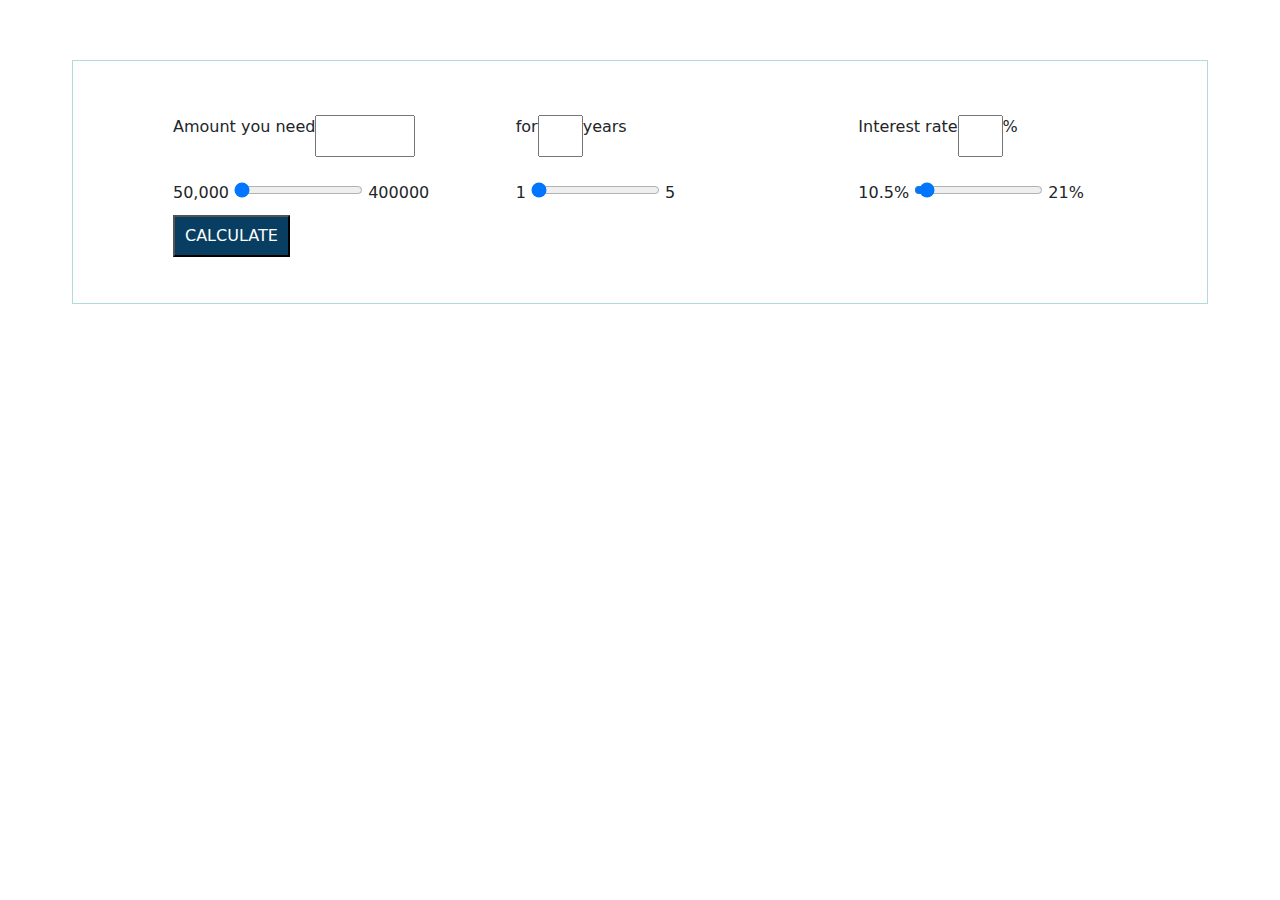
<file: emiCalculator.html>
<!DOCTYPE html>
<html>

<head>
    <title>EMI Calghgghhator</title>
    <link href="https://cdn.jsdelivr.net/npm/bootstrap@5.2.3/dist/css/bootstrap.min.css" rel="stylesheet">
    <script src="https://cdn.jsdelivr.net/npm/bootstrap@5.2.3/dist/js/bootstrap.bundle.min.js"></script>
    <link rel="stylesheet" href="https://cdn.jsdelivr.net/npm/bootstrap-icons@1.10.2/font/bootstrap-icons.css"
        integrity="sha384-b6lVK+yci+bfDmaY1u0zE8YYJt0TZxLEAFyYSLHId4xoVvsrQu3INevFKo+Xir8e" crossorigin="anonymous">
    <script>
        function AmountChange() {
            document.getElementById("txtAmount").value = document.getElementById("amountRange").value;
        }
        function YearChange(){
            document.getElementById("txtYears").value = document.getElementById("yearRange").value;
        }
        function InterestChange(){
            document.getElementById("txtInterest").value = document.getElementById("interestRange").value;
        }
        
        function UpdateAmount(){
            document.getElementById("amountRange").value = document.getElementById("txtAmount").value;
        }
        function UpdateYear(){
            document.getElementById("yearRange").value = document.getElementById("txtYears").value;
        }
        function UpdateInterest(){
            document.getElementById("interestRange").value = document.getElementById("txtInterest").value;
        }
        function CalculateClick(){
            var p = parseInt(document.getElementById("txtAmount").value);
            console.log(p);
            var r = parseFloat(document.getElementById("txtInterest").value);
            console.log(r);
            var n = parseInt(document.getElementById("txtYears").value);
            n=n*12;
            console.log(n);
            var emi = "";
            var interest = (p * (r * 0.01)) / n;
            // emi = p*r*(1+r)^n[(1+r)^n-1];
            emi =  ((p / n) + interest).toFixed(2);
  
            console.log(emi);
            document.getElementById("result").innerHTML= `Your Monthly EMI will be ₹${emi} per month`;
             
        }
    </script>
    <style>
        .totalBox{
            margin: 60px;
            border: 1px solid rgb(177, 219, 219);
            box-shadow: 2px 2px 42px 2px 0.2;
            padding: 30px;
            padding-left: 100px;
        }
        .btnn {
            padding: 7px;
            padding-left: 10px;
            padding-right: 10px;
            background-color: rgb(8, 62, 97);
            color: white;
            margin-top: 10px;
            
        }
        #txtYears {
            width: 45px;
            padding: 7px;
            padding-left: 15px;
        }
        #txtInterest {
            width: 45px;
            padding: 7px;
            padding-left: 12px;
        }
        #txtAmount {
            width: 100px;
            padding: 7px;
        }
    </style>
</head>

<body class="container-fluid">
    <div class="totalBox">
        <div class="row mt-4">
            <div class="col">
                <div class="input-group">
                    Amount you need <!--<span class="input-group-text">&#8377;</span> --><input type="text" onchange="UpdateAmount()" id="txtAmount" class="form-element">
                </div>
            </div>
            <div class="col">
                <div class="input-group">
                    for <input type="text" id="txtYears" class="form-element" onchange="UpdateYear()"> years
                </div>
            </div>
            <div class="col">
                <div class="input-group">
                    Interest rate <input type="text" id="txtInterest" class="form-element" onchange="UpdateInterest()"> %
                </div>
            </div>
        </div>
        <div class="row mt-4">
            <div class="col">
                50,000 <input type="range" id="amountRange" min="50000" max="400000" onchange="AmountChange()"
                    value="50000"> 400000
            </div>
            <div class="col">
                1 <input type="range" min="1" id="yearRange" onchange="YearChange()" value="1" max="5"> 5
            </div>
            <div class="col">
                10.5% <input type="range" min="10" id="interestRange" onchange="InterestChange()" max="21" step="0.5" value="10.5"> 21%
            </div>
        </div>
        <div>
            <button onclick="CalculateClick()" class="btnn">CALCULATE</button>
        </div>
        <div class="result">
            <p id="result"></p>
        </div>
    </div>
</body>

</html>
</file>
